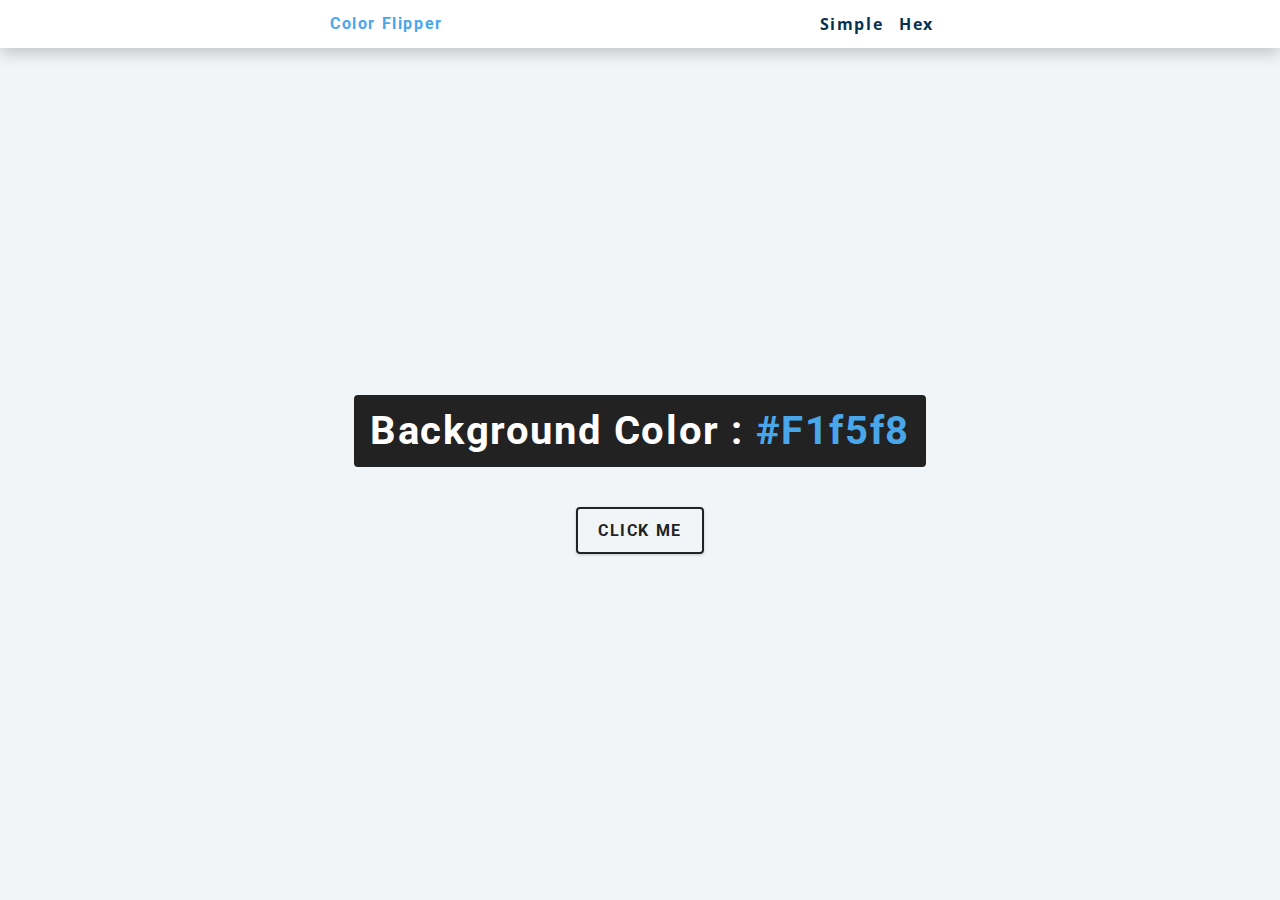
<file: index.html>
<!DOCTYPE html>
<html lang="en">
  <head>
    <meta charset="UTF-8" />
    <meta name="viewport" content="width=device-width, initial-scale=1.0" />
    <title>Color Flipper || Simple</title>
    <link rel="stylesheet" href="styles.css"/>
  </head>
  <body>
    <nav>
      <div class="nav-center">

        <h4>color flipper</h4>
        <ul class="nav-links">
          <li><a href="index.html">simple</a></li>
          <li><a href="hex.html">hex</a></li>
        </ul>
      </div>
    </nav>
    <main>
      <div class="container">
        <h2>background color : <span class="color">#f1f5f8</span></h2>
        <button class="btn btn-hero" id="btn">click me</button>
      </div>
    </main>

    <script src="app.js"></script>
  </body>
</html>
</file>
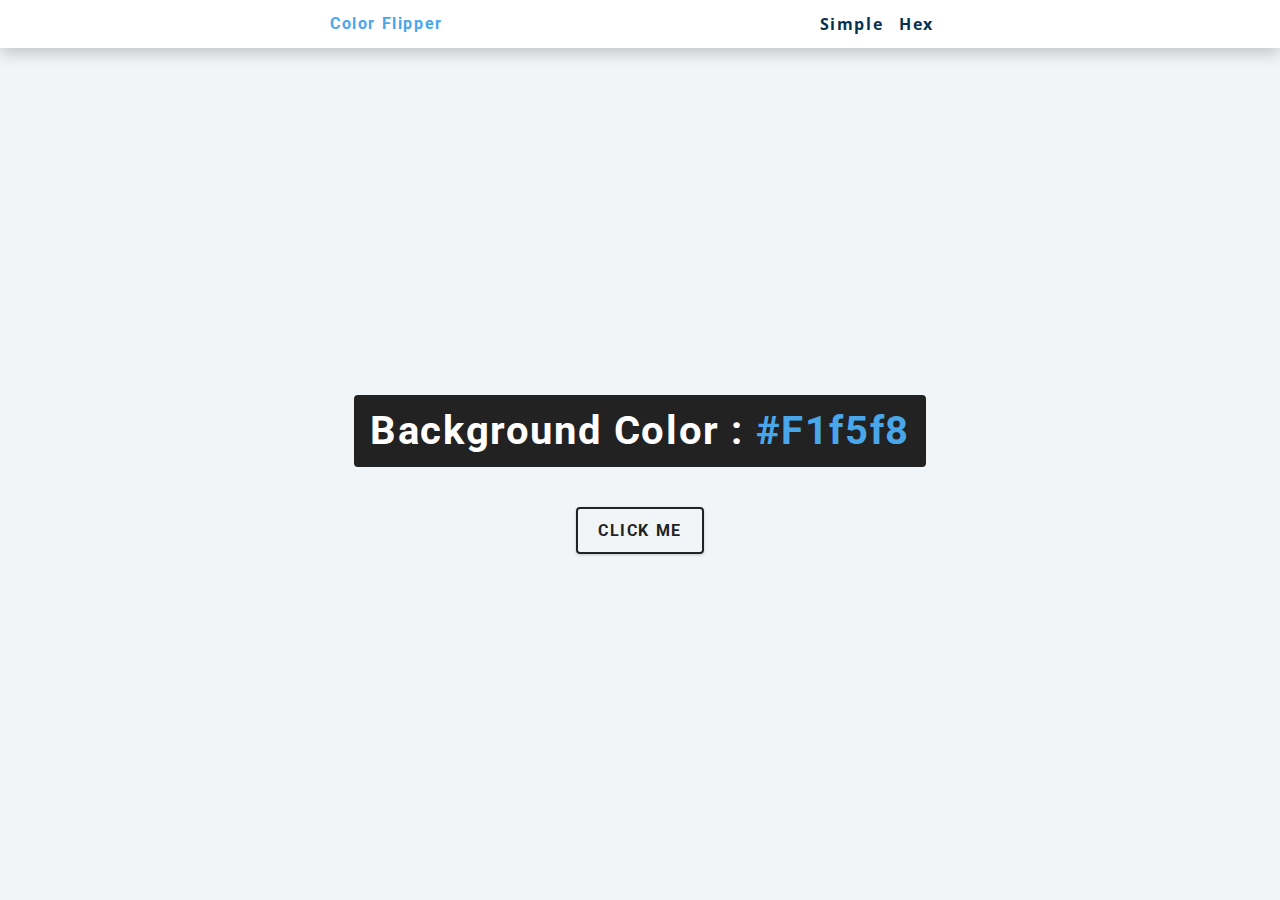
<file: hex.html>
<!DOCTYPE html>
<html lang="en">
  <head>
    <meta charset="UTF-8" />
    <meta name="viewport" content="width=device-width, initial-scale=1.0" />
    <title>Color Flipper || Hex</title>

    <link rel="stylesheet" href="styles.css" />
  </head>

  <body>
    <nav>
      <div class="nav-center">
        <h4>color flipper</h4>
        <ul class="nav-links">
          <li><a href="index.html">simple</a></li>
          <li><a href="hex.html">hex</a></li>
        </ul>
      </div>
    </nav>
    <main>
      <div class="container">
        <h2>background color : <span class="color">#f1f5f8</span></h2>
        <button class="btn btn-hero" id="btn">click me</button>
      </div>
    </main>
    
    <script src="hex.js"></script>
  </body>
</html>
</file>
<file: styles.css>
@import url("https://fonts.googleapis.com/css?family=Open+Sans|Roboto:400,700&display=swap");



:root {
  --clr-primary-1: hsl(205, 86%, 17%);
  --clr-primary-2: hsl(205, 77%, 27%);
  --clr-primary-3: hsl(205, 72%, 37%);
  --clr-primary-4: hsl(205, 63%, 48%);
  --clr-primary-5: hsl(205, 78%, 60%);
  --clr-primary-6: hsl(205, 89%, 70%);
  --clr-primary-7: hsl(205, 90%, 76%);
  --clr-primary-8: hsl(205, 86%, 81%);
  --clr-primary-9: hsl(205, 90%, 88%);
  --clr-primary-10: hsl(205, 100%, 96%);
  --clr-grey-1: hsl(209, 61%, 16%);
  --clr-grey-2: hsl(211, 39%, 23%);
  --clr-grey-3: hsl(209, 34%, 30%);
  --clr-grey-4: hsl(209, 28%, 39%);
  --clr-grey-5: hsl(210, 22%, 49%);
  --clr-grey-6: hsl(209, 23%, 60%);
  --clr-grey-7: hsl(211, 27%, 70%);
  --clr-grey-8: hsl(210, 31%, 80%);
  --clr-grey-9: hsl(212, 33%, 89%);
  --clr-grey-10: hsl(210, 36%, 96%);
  --clr-white: #fff;
  --clr-red-dark: hsl(360, 67%, 44%);
  --clr-red-light: hsl(360, 71%, 66%);
  --clr-green-dark: hsl(125, 67%, 44%);
  --clr-green-light: hsl(125, 71%, 66%);
  --clr-black: #222;
  --ff-primary: "Roboto", sans-serif;
  --ff-secondary: "Open Sans", sans-serif;
  --transition: all 0.3s linear;
  --spacing: 0.1rem;
  --radius: 0.25rem;
  --light-shadow: 0 5px 15px rgba(0, 0, 0, 0.1);
  --dark-shadow: 0 5px 15px rgba(0, 0, 0, 0.2);
  --max-width: 1170px;
  --fixed-width: 620px;
}
*,
::after,
::before {
  margin: 0;
  padding: 0;
  box-sizing: border-box;
}
body {
  font-family: var(--ff-secondary);
  background: var(--clr-grey-10);
  color: var(--clr-grey-1);
  line-height: 1.5;
  font-size: 0.875rem;
}
ul {
  list-style-type: none;
}
a {
  text-decoration: none;
}
h1,
h2,
h3,
h4 {
  letter-spacing: var(--spacing);
  text-transform: capitalize;
  line-height: 1.25;
  margin-bottom: 0.75rem;
  font-family: var(--ff-primary);
}
h1 {
  font-size: 3rem;
}
h2 {
  font-size: 2rem;
}
h3 {
  font-size: 1.25rem;
}
h4 {
  font-size: 0.875rem;
}
p {
  margin-bottom: 1.25rem;
  color: var(--clr-grey-5);
}
@media screen and (min-width: 800px) {
  h1 {
    font-size: 4rem;
  }
  h2 {
    font-size: 2.5rem;
  }
  h3 {
    font-size: 1.75rem;
  }
  h4 {
    font-size: 1rem;
  }
  body {
    font-size: 1rem;
  }
  h1,
  h2,
  h3,
  h4 {
    line-height: 1;
  }
}

.section {
  padding: 5rem 0;
}

.section-center {
  width: 90vw;
  margin: 0 auto;
  max-width: 1170px;
}
@media screen and (min-width: 992px) {
  .section-center {
    width: 95vw;
  }
}
main {
  min-height: 100vh;
  display: grid;
  place-items: center;
}


nav {
  background: var(--clr-white);
  height: 3rem;
  display: grid;
  align-items: center;
  box-shadow: var(--dark-shadow);
}
.nav-center {
  width: 90vw;
  max-width: var(--fixed-width);
  margin: 0 auto;
  display: flex;
  align-items: center;
  justify-content: space-between;
}
.nav-center h4 {
  margin-bottom: 0;
  color: var(--clr-primary-5);
}
.nav-links {
  display: flex;
}
nav a {
  text-transform: capitalize;
  font-weight: 700;
  font-size: 1rem;
  color: var(--clr-primary-1);
  letter-spacing: var(--spacing);
  margin-right: 1rem;
}
nav a:hover {
  color: var(--clr-primary-5);
}

main {
  min-height: calc(100vh - 3rem);
  display: grid;
  place-items: center;
}
.container {
  text-align: center;
}
.container h2 {
  background: var(--clr-black);
  color: var(--clr-white);
  padding: 1rem;
  border-radius: var(--radius);
  margin-bottom: 2.5rem;
}
.color {
  color: var(--clr-primary-5);
}
.btn-hero {
  font-family: var(--ff-primary);
  text-transform: uppercase;
  background: transparent;
  color: var(--clr-black);
  letter-spacing: var(--spacing);
  display: inline-block;
  font-weight: 700;
  transition: var(--transition);
  border: 2px solid var(--clr-black);
  cursor: pointer;
  box-shadow: 0 1px 3px rgba(0, 0, 0, 0.2);
  border-radius: var(--radius);
  font-size: 1rem;
  padding: 0.75rem 1.25rem;
}
.btn-hero:hover {
  color: var(--clr-white);
  background: var(--clr-black);
}
</file>
